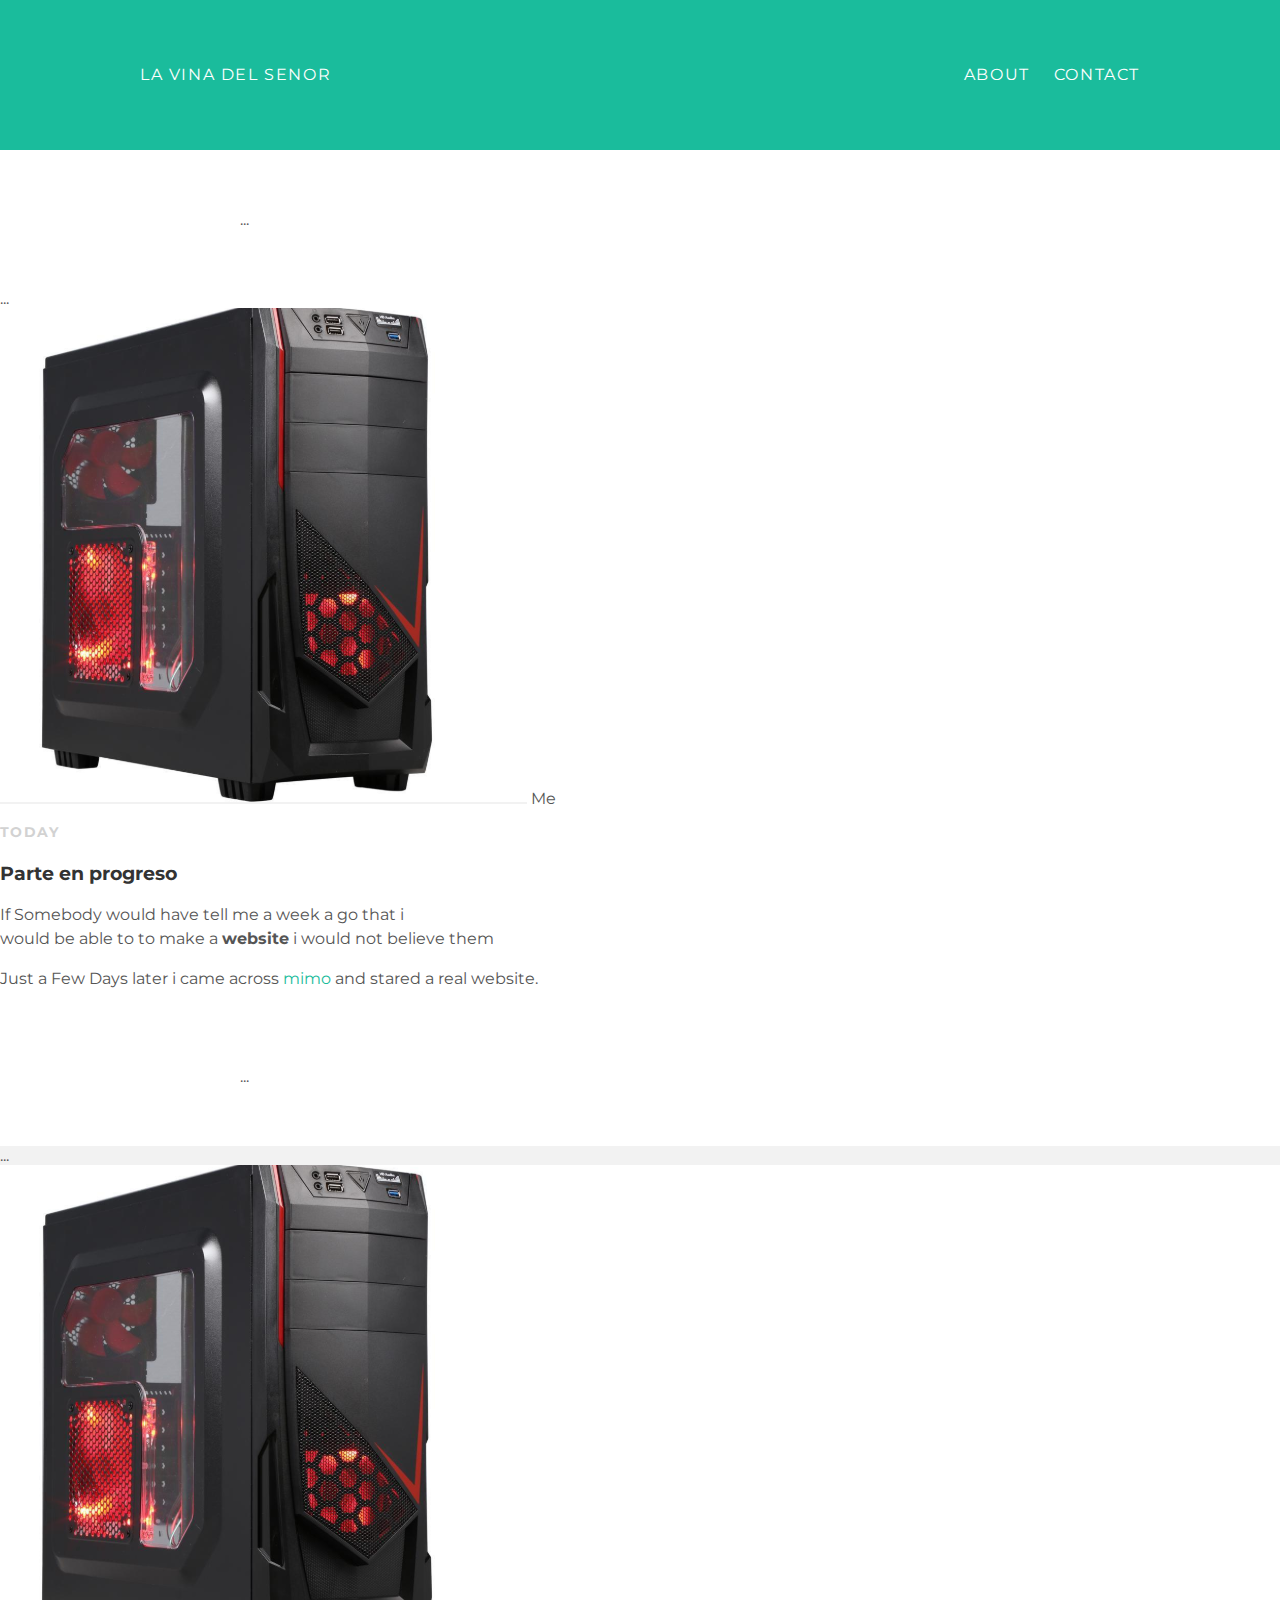
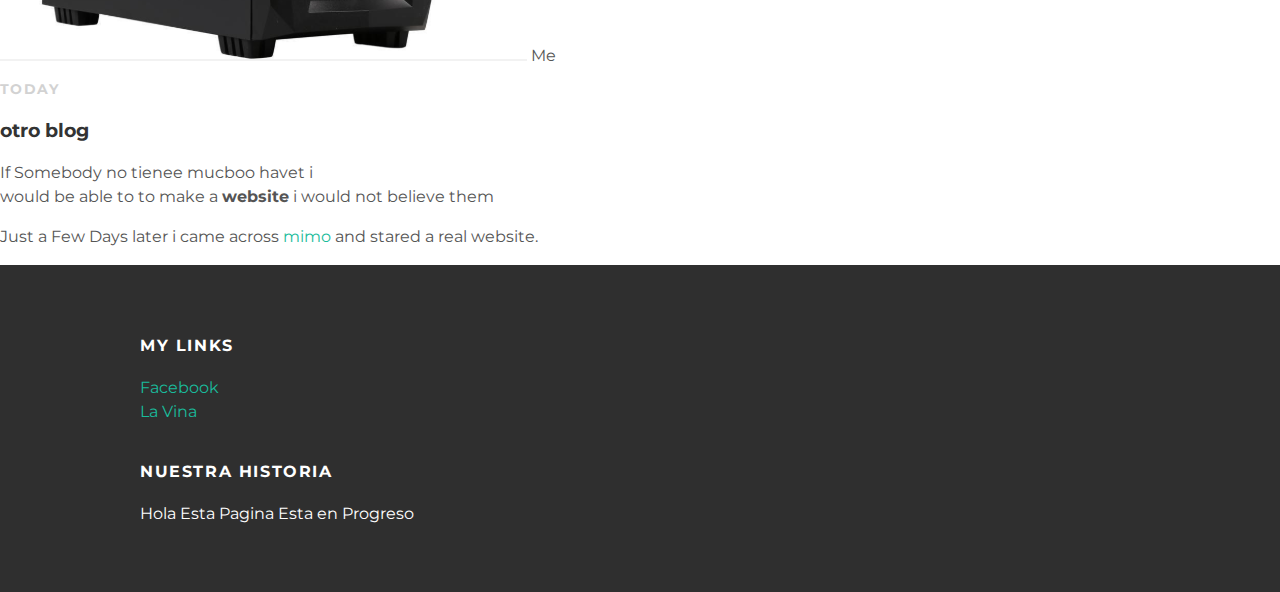
<file: index.html>
<doctype html>
<html>
  <head>
    <title>La Viña Del Señor</title>
    <link rel="stylesheet" type="text/css"
    href="styles.css">
  </head>
  <body>
    <div id="header">
     <div class="container">
       <a id="header-title" href="index.html">La Vina Del Senor</a>
       <ul id="header-nav">
         <li><a href="about.html">About</a></li>
         <li><a href="castro.chivas@hotmail.com">Contact</a></li>
       </ul>
     </div>
    </div>
    <div id="content">
     <div class="post-container">
      <div class="post">...</div>
    </div>
  </div>
        <div class="post-container"
        <div class="post">...</div>
         <img src="2019-01-15 (2).png">
         <span>Me</span>
         </div>
         <p class="post-date">today</p>
         <h3 class="post-tile">Parte en progreso</h3>
         <div class="post-content">
           <p> If Somebody would have tell me a week a go that i<br>
             would be able to to make a <strong>website</strong>
              i would not believe them<br></p>
          <p> Just a Few Days later
            i came across <a href="https://www.facebook.com/lavina.delsenor.391">mimo</a>
             and stared a
            real website.</p>
            <div id="content">
             <div class="post-container">
              <div class="post">...</div>
                <div class="post-container"
                <div class="post">...</div>
                </div>

                 <img src="2019-01-15 (2).png">
                 <span>Me</span>
                 </div>
                 <p class="post-date">today</p>
                 <h3 class="post-tile">otro blog</h3>
                 <div class="post-content">
                   <p> If Somebody no tienee mucboo havet i<br>
                     would be able to to make a <strong>website</strong>
                      i would not believe them<br></p>
                  <p> Just a Few Days later
                    i came across <a href="https://www.facebook.com/lavina.delsenor.391">mimo</a>
                     and stared a
                    real website.</p>
                    </div>
                </div>
              </div>
            </div>
            </div>
        </div>
      </div>
    </div>
    <div id="footer">
     <div class="container">
       <div class="colum">
         <h4>My Links</h4>
         <p>
           <a href="https://www.facebook.com/lavina.delsenor.391">Facebook</a>
           <br>
           <a href="https://www.facebook.com/lavina.delsenor.391">La Vina</a>
         </p>
         </div>
        <div class="column">
          <h4>Nuestra Historia</h4>
          <p>Hola Esta Pagina Esta en Progreso</P>
         </div>
       </div>
    </div>
  </body>
</html>
</file>
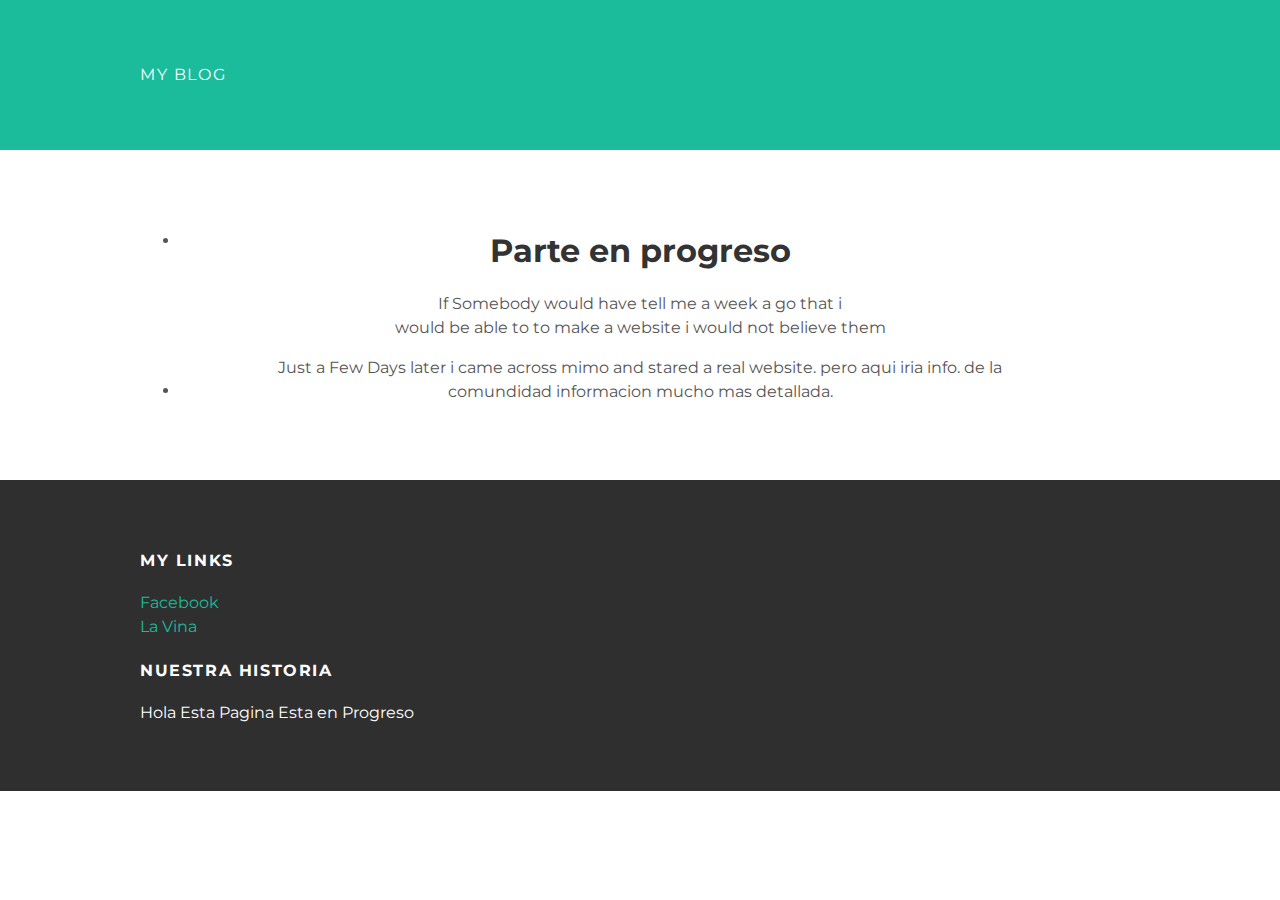
<file: about.html>
<!doctype html>
<html>
  <head>
    <title>La Viña Del Señor</title>
    <link rel="stylesheet" type="text/css"
    href="styles.css">
  </head>
  <body>
    <div id="header">
     <div class="container">
       <a href="index.html">My Blog</a>
       <ul>
         <li><a href="about.html">About</a></li>
         <li><a href="contact.html">Contact</a></li>
       </ul>
     </div>
    </div>
    <div id="content">
     <div class="container">
      <div class="about">
        <div class="about-author"
         <img src="2019-01-15 (2).png">
         </div>
         <h1 class="about-tile">Parte en progreso</h1>
         <div class="about-content">
           <p> If Somebody would have tell me a week a go that i<br>
             would be able to to make a website i would not believe them<br></p>
          <p> Just a Few Days later i came across mimo and stared a
            real website. pero aqui iria info. de la comundidad informacion
          mucho mas detallada.</p>
            </div>
        </div>
      </div>
    </div>
    <div id="footer">
     <div class="container">
       <div class="colum">
         <h4>My Links</h4>
         <p>
           <a href="https://www.facebook.com/lavina.delsenor.391">Facebook</a>
           <br>
           <a href="https://www.facebook.com/lavina.delsenor.391">La Vina</a>
         </p>
         </div>
        <div class="colum">
          <h4>Nuestra Historia</h4>
          <p>Hola Esta Pagina Esta en Progreso</P>
         </div>
       </div>
    </div>
  </body>
</html>
</file>
<file: styles.css>
@import url(http://fonts.googleapis.com/css?family=Montserrat:400,700);
body {
  color:#555;
  margin: 0;

  font-family: 'Montserrat', sans-serif;
}
#header {
  background: #1abc9c;
  height: 150px;
  line-height: 150px
}
#header a{
  color: White;
  text-decoration: none;

  text-transform: uppercase;
  letter-spacing: 0.1em;
}
#header a:hover {
  color: #222;
}
#header-title {
  display: block;
  float: left;

  font-size:20px
  font-weight: bold;
}
#header-nav {
  display: block;
  float: right;
  margin-top: 0;
}
#header-nav li {
  display: inline;
  padding-left: 20px;
}
.container {
  max-width: 1000px;
  margin: 0 auto;
}
#footer {
  background-color: #2f2f2f;
  padding: 50px 0;
}
.column {
  min-width: 300px;
  display: inline-block;
  vertical-align:top;
}
#footer h4{
  color: white;
  text-transform: uppercase;
  letter-spacing: 0.1em;
}
#footer p {
  color: white;
}
a {
  color: #1abc9c;
  text-decoration: none;
}
a:hover {
  color: #F6A623
}
.post {
  max-width: 800px;
  margin: 0 auto;
  padding: 60px 0;
}
.post-author img {
  width: 50px;
  height: 50px;
  vertical-align: middle;
}
.post-author span{
  margin-left: 16px;
}
.post-date {
  color: #D2D2D2;

  font-size: 14px;
  font-weight: bold;

  text-transform: uppercase;
  letter-spacing: 0.1em
}
h1, h2, h3, h4 {
  color: #333
}
p{
  line-height: 1.5;
}
.post, .about {
  max-width: 800px;
  margin: 0 auto;
  padding: 60px 0;
}
.about {
  text-align: center;
}
.post-author img,
.about-author img {
  border-radius: 50%;
}
.post-container:nth-child(even){
  background-color: #f2f2f2;
}
</file>
